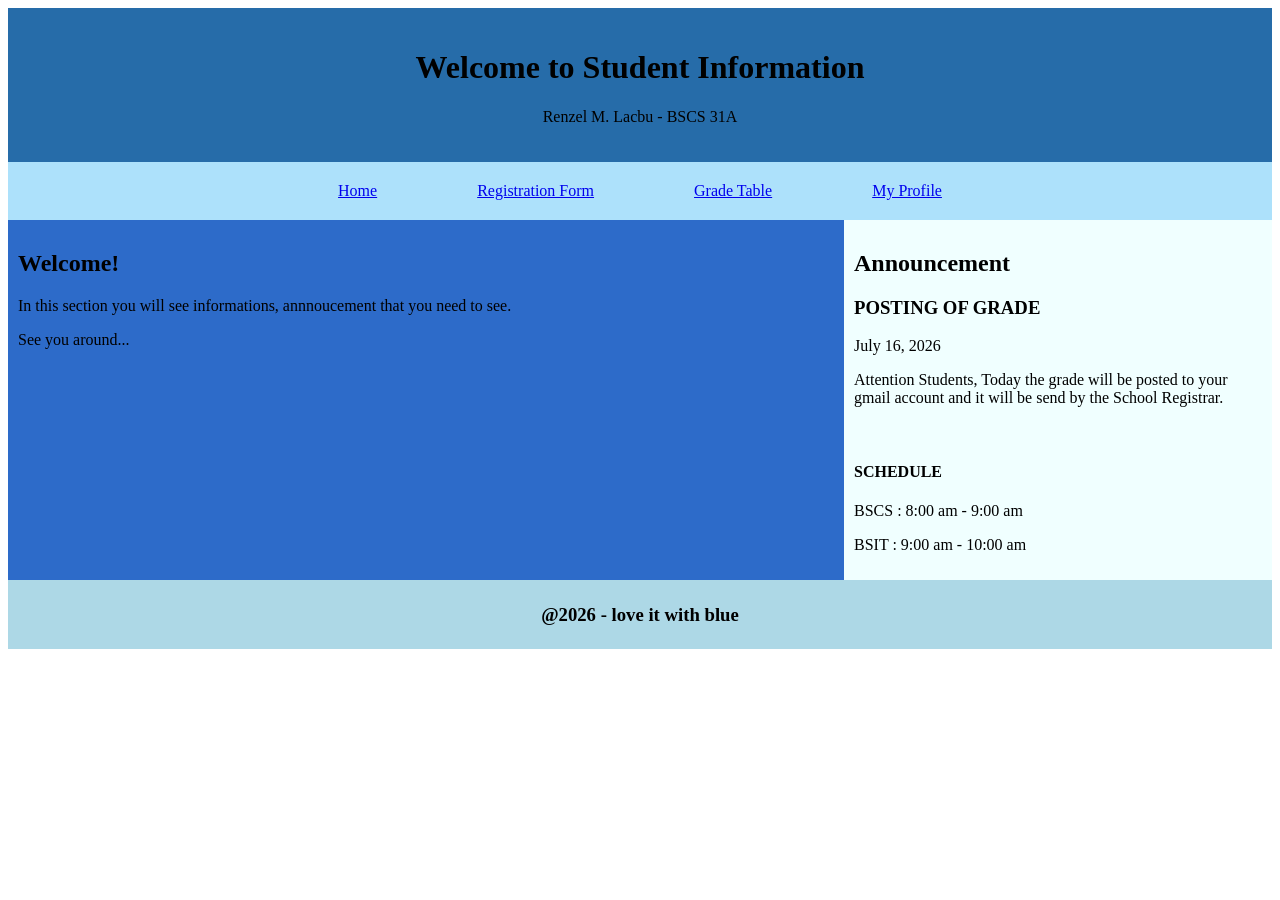
<file: index.html>
<!DOCTYPE html>
<html lang="en">

<head>
    <meta charset="UTF-8">
    <meta name="viewport" content="width=<>, initial-scale=1.0">
    <title>Document</title>
</head>

<body>

    <header style="background-color: #266ca9; text-align:center; padding: 20px">
        <h1>Welcome to Student Information</h1>
        <p>Renzel M. Lacbu - BSCS 31A</p>
    </header>

    <nav style="background-color: #ade1fb ; text-align:center; padding:20px; width: auto; display: flex; justify-content:center; gap: 100px">
        <a href="main.html">Home</a> 
        <a href="regform.html">Registration Form </a>
        <a href="gradetable.html">Grade Table</a>
        <a href="myprofile.html">My Profile</a>
    </nav>


    <div style="display: flex">

    <section style="background-color: rgb(45, 107, 201); padding: 10px; flex: 4">
        <h1>Welcome!</h1>
        <p>In this section you will see informations, annnoucement that you need to see.</p>
        <p>See you around...</p>
    </section>

    <aside style="background-color:azure; padding: 10px; flex: 2">
        <h2>Announcement</h2>
        <h3>POSTING OF GRADE</h3>
        <p>July 16, 2026</p>
        <p>Attention Students, Today the grade will be posted to your gmail account and it will be send by the School Registrar.</p>
        <br>
        <h4>SCHEDULE</h4>
        <p>BSCS : 8:00 am - 9:00 am</p>
        <p>BSIT : 9:00 am - 10:00 am</p>

    </aside>


    </div>

    <footer style="background-color: lightblue; text-align:center; padding:5px;">
        <h3>@2026 - love it with blue</h3>
    </footer>

</body>
</html>
</file>
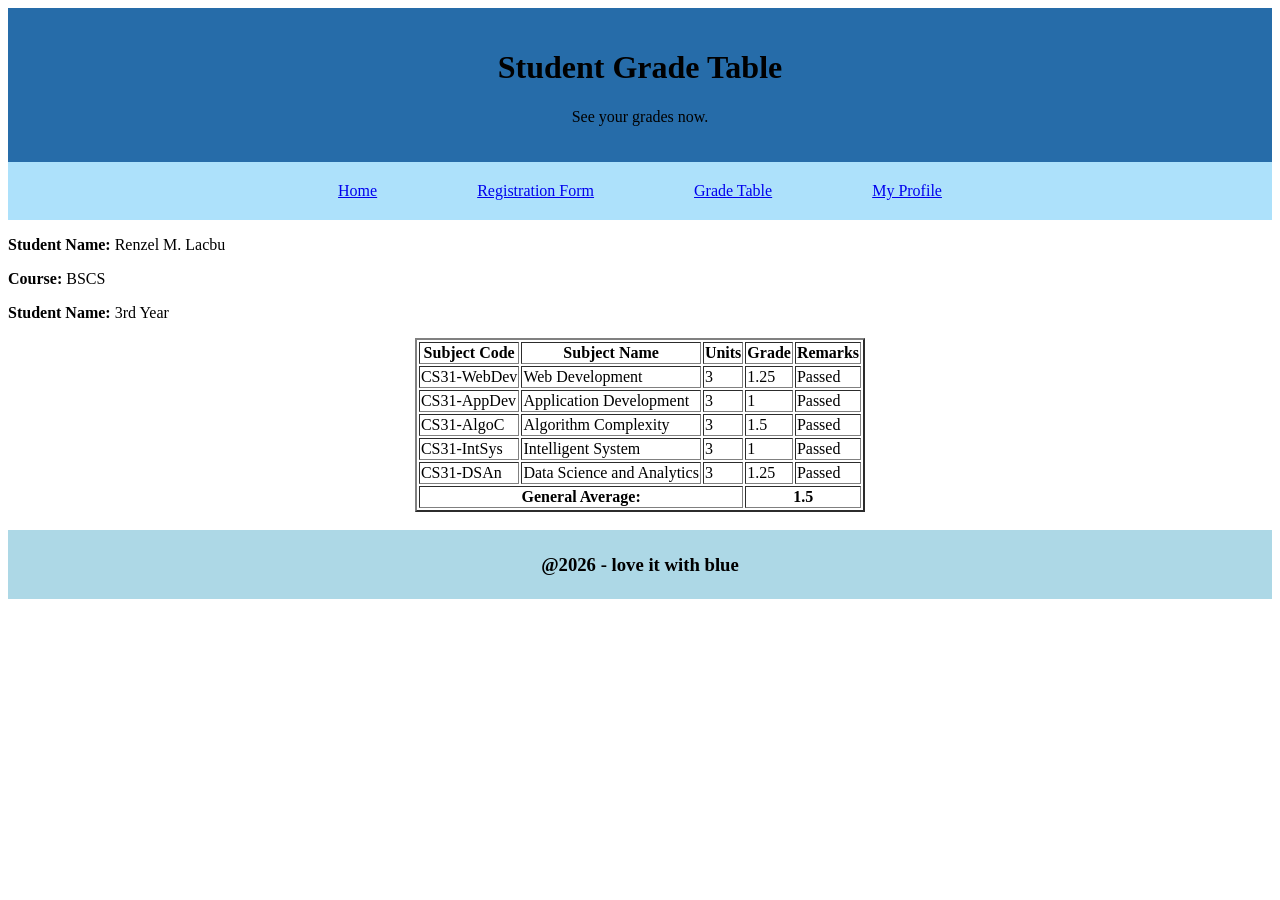
<file: gradetable.html>
<!DOCTYPE html>
<html lang="en">
<head>
    <meta charset="UTF-8">
    <meta name="viewport" content="width=device-width, initial-scale=1.0">
    <title>Document</title>
</head>
<body>
    
    <header style="background-color: #266ca9; text-align:center; padding: 20px">
        <h1>Student Grade Table</h1>
        <p>See your grades now.</p>
    </header>

    <nav style="background-color: #ade1fb ; text-align:center; padding:20px; width: auto; display: flex; justify-content:center; gap: 100px">
        <a href="main.html">Home</a> 
        <a href="regform.html">Registration Form </a>
        <a href="gradetable.html">Grade Table</a>
        <a href="myprofile.html">My Profile</a>
    </nav>
    
    <p><b>Student Name:</b> Renzel M. Lacbu</p>
    <p><b>Course:</b> BSCS</p>
    <p><b>Student Name:</b> 3rd Year</p>

    <table align="center" border="2">
    <tr>
        <th>Subject Code</th>
        <th>Subject Name</th>
        <th>Units</th>
        <th>Grade</th>
        <th>Remarks</th>
    </tr>

    <tr>
        <td>CS31-WebDev</td>
        <td>Web Development</td>
        <td>3</td>
        <td>1.25</td>
        <td>Passed</td>
    </tr>

    <tr>
        <td>CS31-AppDev</td>
        <td>Application Development</td>
        <td>3</td>
        <td>1</td>
        <td>Passed</td>
    </tr>

    <tr>
        <td>CS31-AlgoC</td>
        <td>Algorithm Complexity</td>
        <td>3</td>
        <td>1.5</td>
        <td>Passed</td>
    </tr>

    <tr>
        <td>CS31-IntSys</td>
        <td>Intelligent System</td>
        <td>3</td>
        <td>1</td>
        <td>Passed</td>
    </tr>

    <tr>
        <td>CS31-DSAn</td>
        <td>Data Science and Analytics</td>
        <td>3</td>
        <td>1.25</td>
        <td>Passed</td>
    </tr>

    <tr>
        <b><th colspan="3">General Average: </th></b>
        <th colspan="2">1.5</th>
    </tr>

    </table>

    <br>


   

    </div>

    <footer style="background-color: lightblue; text-align:center; padding:5px;">
        <h3>@2026 - love it with blue</h3>
    </footer>


</body>
</html>
</file>
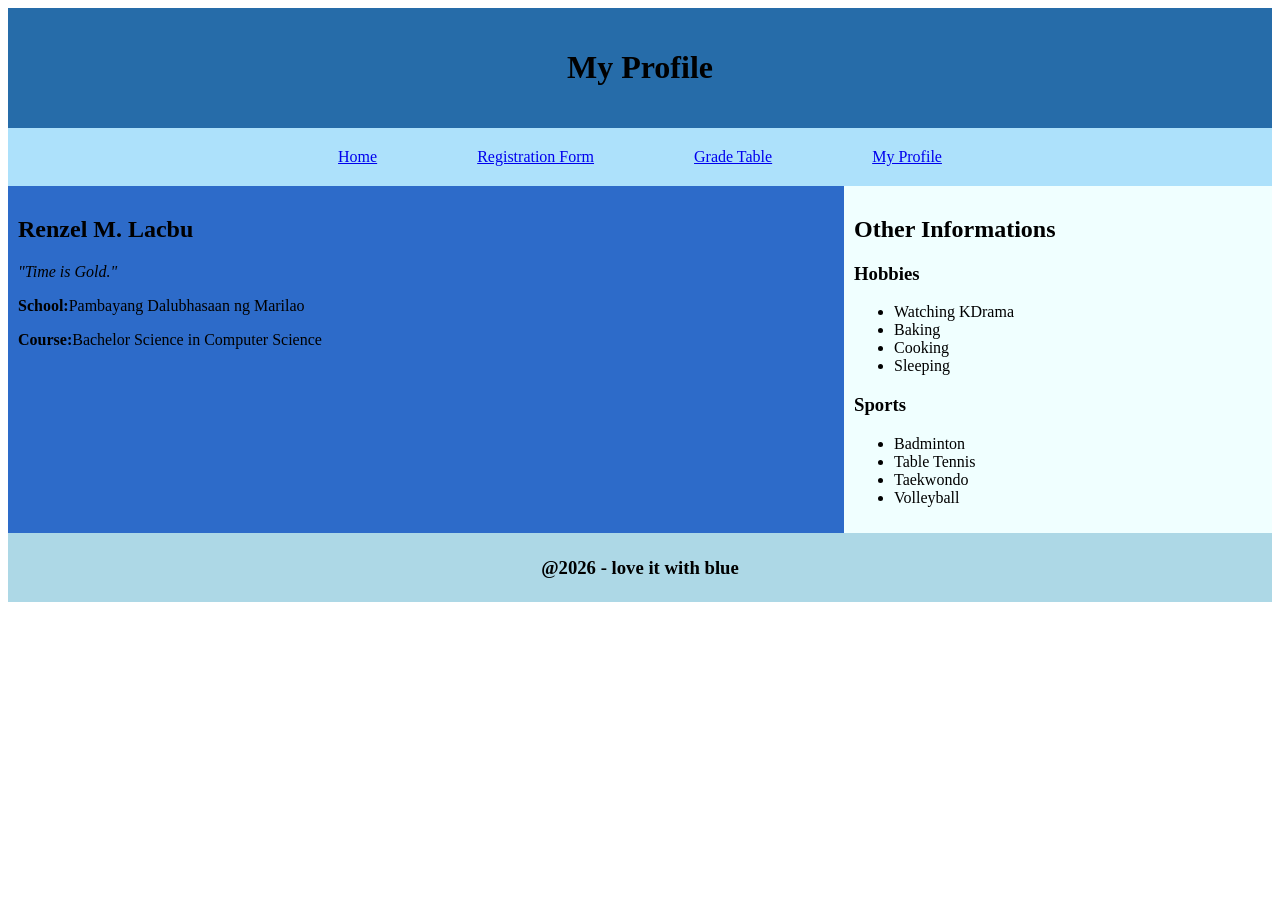
<file: myprofile.html>
<!DOCTYPE html>
<html lang="en">
<head>
    <meta charset="UTF-8">
    <meta name="viewport" content="width=device-width, initial-scale=1.0">
    <title>Document</title>
</head>
<body>
    
    <header style="background-color: #266ca9; text-align:center; padding: 20px">
        <h1>My Profile</h1>
    </header>

    <nav style="background-color: #ade1fb ; text-align:center; padding:20px; width: auto; display: flex; justify-content:center; gap: 100px">
        <a href="main.html">Home</a> 
        <a href="regform.html">Registration Form </a>
        <a href="gradetable.html">Grade Table</a>
        <a href="myprofile.html">My Profile</a>
    </nav>
    
    <div style="display: flex">

    <section style="background-color: rgb(45, 107, 201); padding: 10px; flex: 4">
        <h1>Renzel M. Lacbu</h1>
        <i><p>"Time is Gold."</p></i>
        <p><b>School:</b>Pambayang Dalubhasaan ng Marilao</p>
        <p><b>Course:</b>Bachelor Science in Computer Science</p>
    </section>

    <aside style="background-color:azure; padding: 10px; flex: 2">
        <h2>Other Informations</h2>
        <h3>Hobbies</h3>
            <ul>
                <li>Watching KDrama</li>
                <li>Baking</li>
                <li>Cooking</li>
                <li>Sleeping</li>
            </ul>

        <h3>Sports</h3>
            <ul>
                <li>Badminton</li>
                <li>Table Tennis</li>
                <li>Taekwondo</li>
                <li>Volleyball</li>
            </ul>
    </aside>


    </div>

    <footer style="background-color: lightblue; text-align:center; padding:5px;">
        <h3>@2026 - love it with blue</h3>
    </footer>


</body>
</html>
</file>
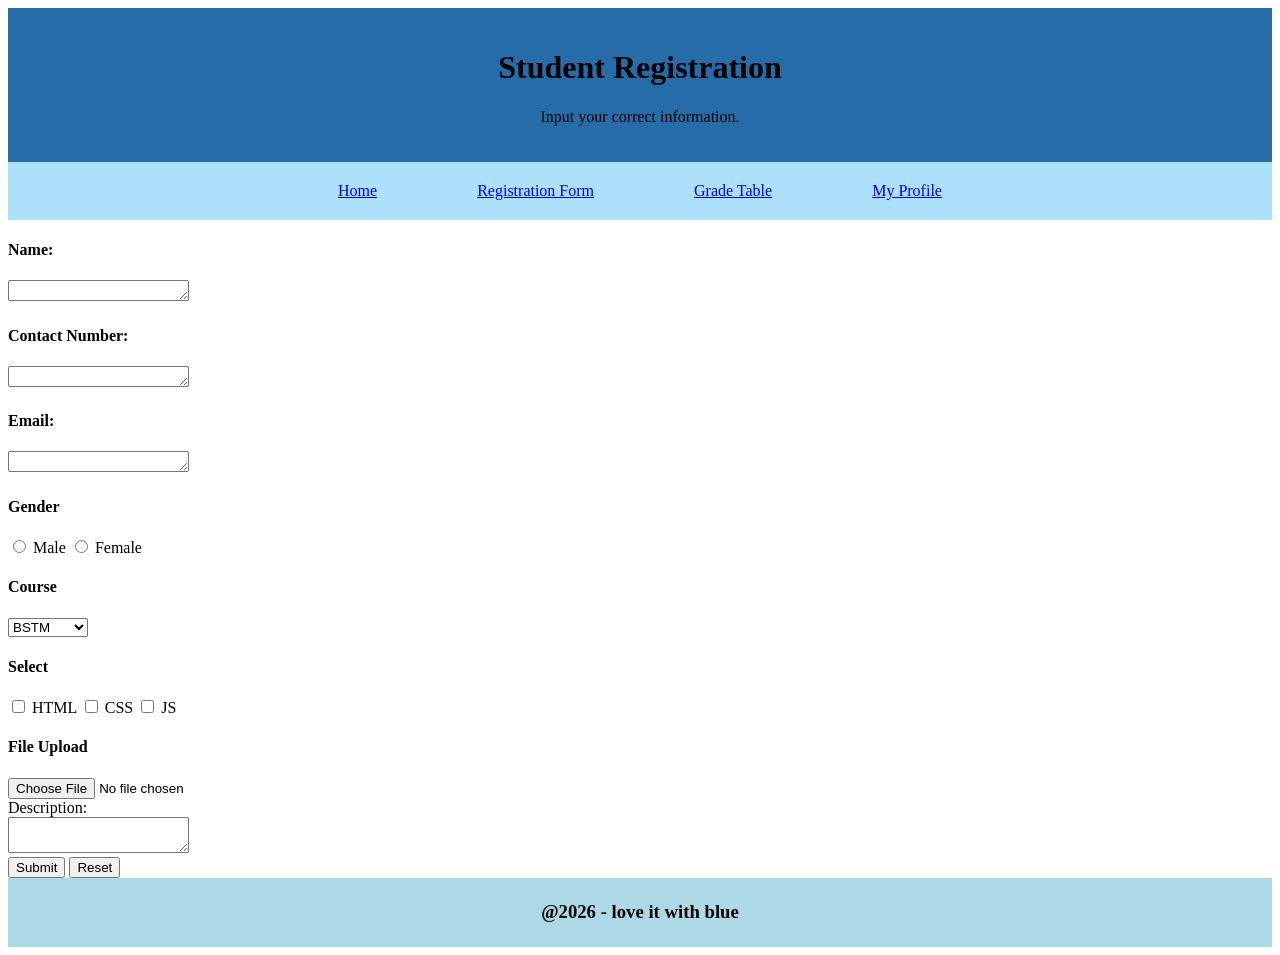
<file: regform.html>
<!DOCTYPE html>
<html lang="en">
<head>
    <meta charset="UTF-8">
    <meta name="viewport" content="width=device-width, initial-scale=1.0">
    <title>Document</title>
</head>
<body>
    
    <header style="background-color: #266ca9; text-align:center; padding: 20px">
        <h1>Student Registration</h1>
        <p>Input your correct information.</p>
    </header>

    <nav style="background-color: #ade1fb ; text-align:center; padding:20px; width: auto; display: flex; justify-content:center; gap: 100px">
        <a href="main.html">Home</a> 
        <a href="regform.html">Registration Form </a>
        <a href="gradetable.html">Grade Table</a>
        <a href="myprofile.html">My Profile</a>
    </nav>
    
    <!--Text Input-->
    <form>
        <h4>Name:</h4>
        <textarea rows="1" cools="10" name="description"></textarea>

        <h4>Contact Number:</h4>
        <textarea rows="1" cools="10" name="description"></textarea>

        <h4>Email:</h4>
        <textarea rows="1" cools="10" name="description"></textarea>
    </form>

    <!--Radio Button-->
    <form>
        <h4>Gender</h4>
        <input type="radio" name="Gender" value="male"> Male
        <input type="radio" name="Gender" value="female"> Female
    </form>

    <!--Select Box-->
    <form>
        <h4>Course</h4>
        <select name="dropdown">
        <option value="BSCS" selected>BSCS</option>
        <option value="BSIT" selected>BSIT</option>
        <option value="BSOA" selected>BSOA</option>
        <option value="BSEntrep" selected>BSEntrep</option>
        <option value="BSTM" selected>BSTM</option>
        </select>
    </form>

    <!--Check Box-->
    <form>
        <h4>Select</h4>
        <input type="checkbox" name="HTML" value= "on"> HTML
        <input type="checkbox" name="CSS" value= "on" > CSS
        <input type="checkbox" name="JS" value= "on"> JS
    </form>

    <!--File Upload-->
    <form>
        <h4>File Upload</h4>
        <input type="file" name="file upload" accept="/*/">
    </form>

    <!--Text Input-->
    <form>
        Description: <br>
        <textarea rows:"50" cools="10" name="description"></textarea>

    </div>


    <!--Button Control-->
    <br>
    <form>
        <input type="submit" name="submit" value="Submit">
        <input type="reset" name="reset" value="Reset">
    </form>


    <footer style="background-color: lightblue; text-align:center; padding:5px;">
        <h3>@2026 - love it with blue</h3>
    </footer>


</body>
</html>
</file>
